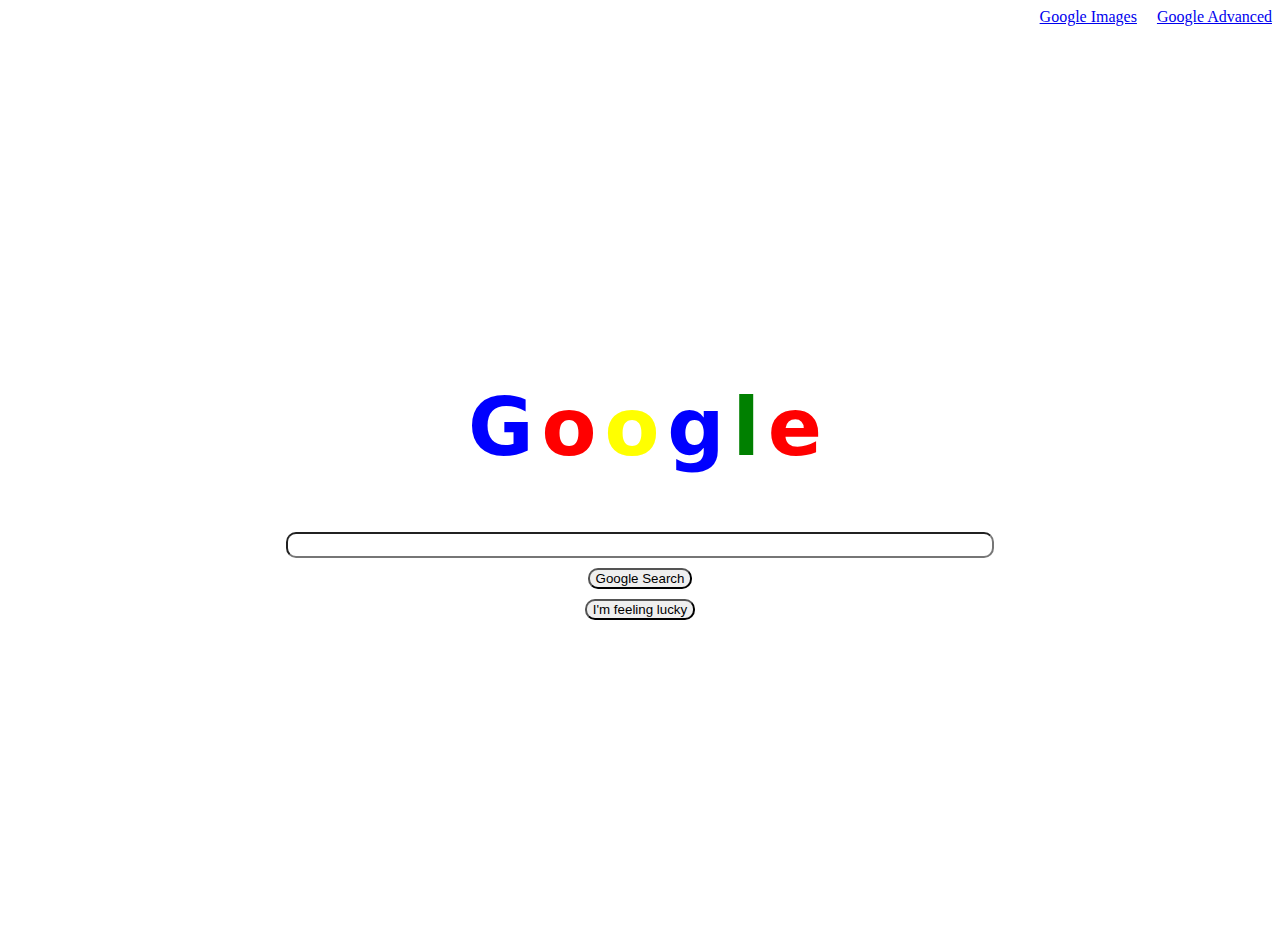
<file: index.html>
<!DOCTYPE html>
<html lang="en">
    <head>
        <title>Search</title>
        <link rel="stylesheet" href="style.css">
    </head>
    <body>
        <div id="link">
            <a href="image.html">Google Images</a>
            <a href="advance.html">Google Advanced</a>
        </div>
        <form action="https://www.google.com/search">
            <div class="container">
                <h1 class="google_logo">
                    <span id="G">G</span>
                    <span id="o1">o</span>
                    <span id="o2">o</span>
                    <span id="g">g</span>
                    <span id="l">l</span>
                    <span id="e">e</span>
                </h1>
                <input id="bar" type="text" name="q">
                <input id="button" type="submit" value="Google Search">
                <input id="lucky_button" type="submit" value="I'm feeling lucky">
            </div>
        </form>
        <script>
            document.getElementById("lucky_button").addEventListener("click", function() {
                event.preventDefault(); // Prevent the default form submission
                const query = document.getElementById("bar").value;
                window.location.href = `https://www.google.com/search?q=${query}&btnI=I`; // Redirect to the first result
            });
        </script>
    </body>
</html>
</file>
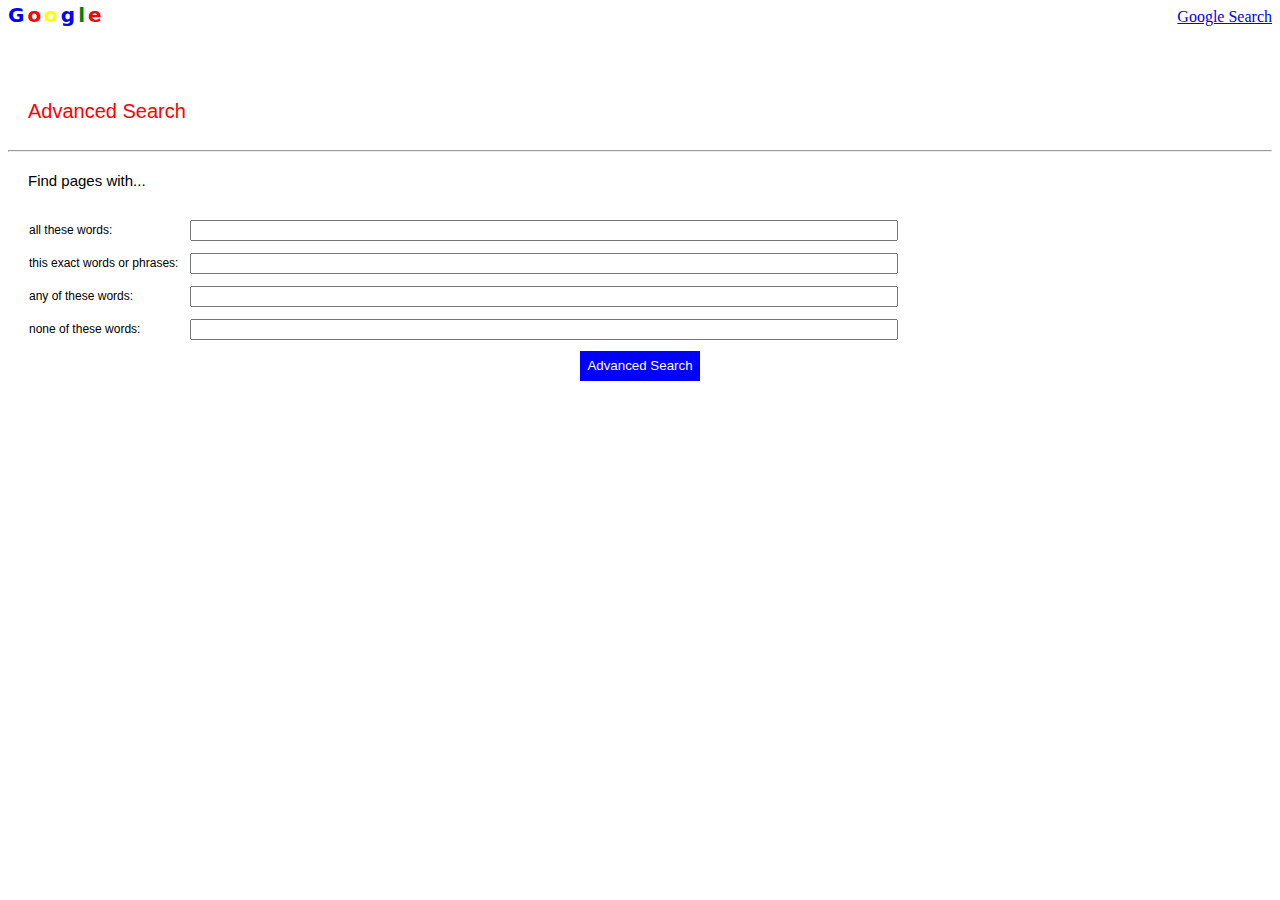
<file: advance.html>
<!DOCTYPE html>
<html lang="en">
    <head>
        <title>Google Advanced</title>
        <link rel="stylesheet" href="style.css">
    </head>
    <body>
        <div id="logo_link">
            <h6 id="small_google_logo">
                <span id="G">G</span>
                <span id="o1">o</span>
                <span id="o2">o</span>
                <span id="g">g</span>
                <span id="l">l</span>
                <span id="e">e</span>
            </h6>
            <a href="index.html">Google Search</a>
        </div>

        <h4 id="advanced_search">Advanced Search</h4>
        <hr>
        <h4>Find pages with...</h4>
        <form action="https://www.google.com/search">
            <table>
                <tbody>
                    <tr>
                        <td>all these words:</td>
                        <td><input id="rectangular_bar" type="text" name="as_q"></td>
                    </tr>
                    <tr>
                        <td>this exact words or phrases:</td>
                        <td><input id="rectangular_bar" type="text" name="as_epq"></td>
                    </tr>
                    <tr>
                        <td>any of these words:</td>
                        <td><input id="rectangular_bar" type="text" name="as_oq"></td>
                    </tr>
                    <tr>
                        <td>none of these words:</td>
                        <td><input id="rectangular_bar" type="text" name="as_eq"></td>
                    </tr>
                </tbody>
            </table>
            <div id="advance_button">
                <input id="advance" type="submit" value="Advanced Search">
            </div>
        </form>
    </body>
</html>
</file>
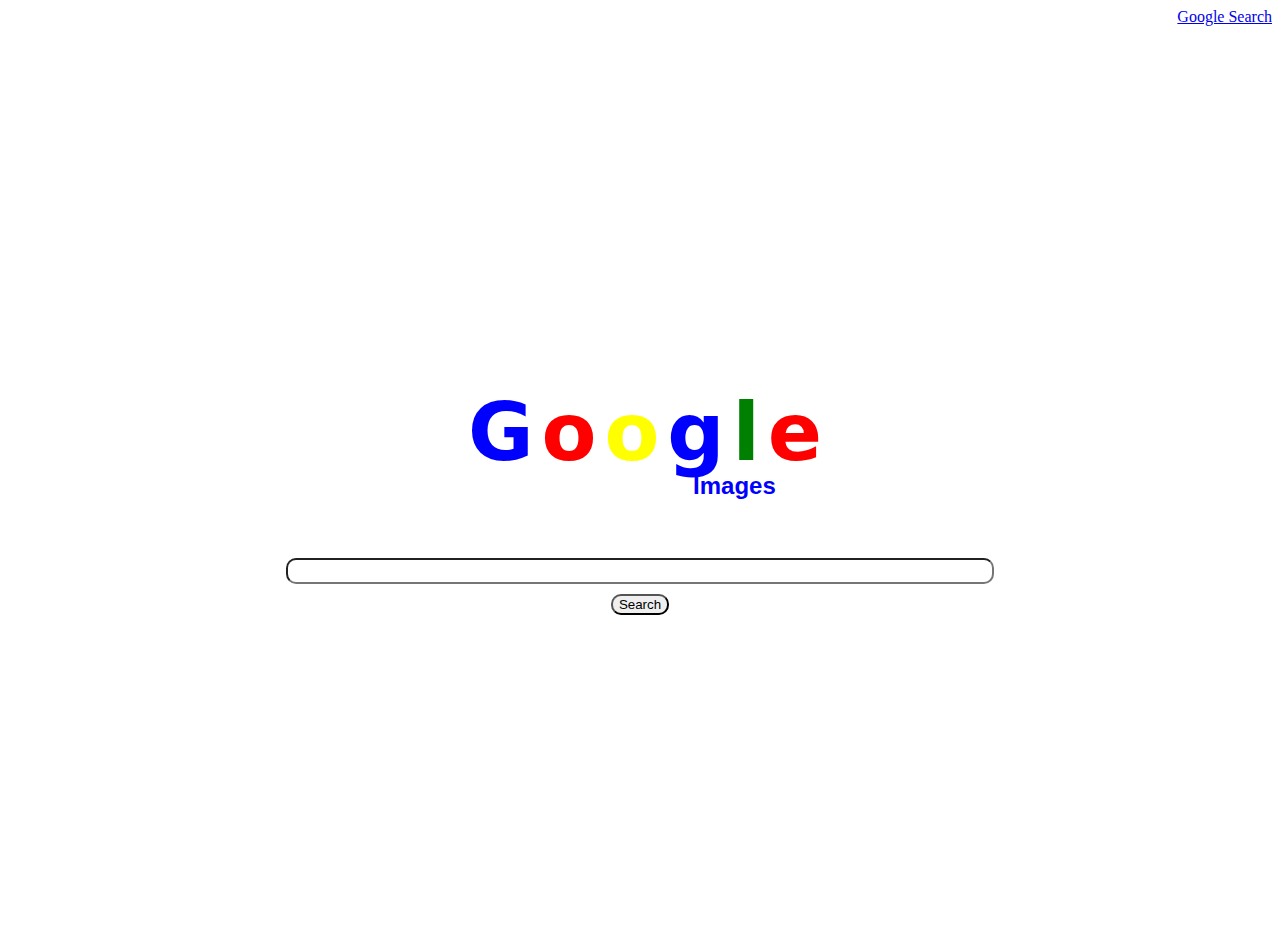
<file: image.html>
<!DOCTYPE html>
<html lang="en">
    <head>
        <title>Google Images</title>
        <link rel="stylesheet" href="style.css">
    </head>
    <body>
        <a id="link" href="index.html">Google Search</a>
        <form action="https://www.google.com/search">
            <div class="container">
                <h1 class="google_logo">
                    <span id="G">G</span>
                    <span id="o1">o</span>
                    <span id="o2">o</span>
                    <span id="g">g</span>
                    <span id="l">l</span>
                    <span id="e">e</span>
                    <span class="subtext">Images</span>
                </h1>
                <input id="bar" type="text" name="q">
                <input type="hidden" name="tbm" value="isch">
                <input id="button" type="submit" value="Search">
            </div>
        </form>
    </body>
</html>
</file>
<file: style.css>
.container {
    display: flex;
    justify-content: center;
    flex-direction: column;
    align-items: center;
    height: 100vh;
}

#bar, #button, #lucky_button {
    border-radius: 10px;
    display: block;
    justify-content: center;
    margin: 5px 0;
}
#bar {
    width: 700px;
    height: 20px;
}

#link {
    display: flex;
    justify-content: flex-end;
    flex-direction: row;
    gap: 20px;
}

.google_logo {
    font-family: system-ui, -apple-system, BlinkMacSystemFont, 'Segoe UI', Roboto, Oxygen, Ubuntu, Cantarell, 'Open Sans', 'Helvetica Neue', sans-serif;
    font-size: 80px;
    letter-spacing: -10px;
}

#G {
    color: blue;
}

#o1 {
    color: red;
}

#o2 {
    color: yellow;
}

#g {
    color: blue;
}

#l {
    color: green;
}

#e {
    color: red;
}

.subtext {
    font-family: Arial, Helvetica, sans-serif;
    font-size: 24px;
    color: blue;
    display: block;
    margin-top: -7px;
    margin-left: 225px;
    top: -40px;
    left: 10px;
    letter-spacing: 0px;
}

#logo_link #small_google_logo {
    font-family: system-ui, -apple-system, BlinkMacSystemFont, 'Segoe UI', Roboto, Oxygen, Ubuntu, Cantarell, 'Open Sans', 'Helvetica Neue', sans-serif;
    font-size: 20px;
    letter-spacing: -2px;
    margin-top: -5px;
}

#logo_link {
    display: flex;
    justify-content: space-between;
    flex-direction: row;
}

#advanced_search {
    color: red;
    margin-left: 20px;
    font-family: sans-serif;
    font-weight: 100;
    font-size: 20px;
}

h4 {
    margin-left: 20px;
    font-family: sans-serif;
    font-weight: 100;
    font-size: 15px;
}

#rectangular_bar {
    width: 700px;
}

table {
    border-spacing: 10px;
    margin-left: 10px;
    font-family: sans-serif;
    font-size: 12px;
}

#advance_button {
    display: flex;
    justify-content: center;
}

#advance_button input {
    background-color: blue;
    color: white;
    border: 0cap;
    width: 120px;
    height: 30px;
}
</file>
